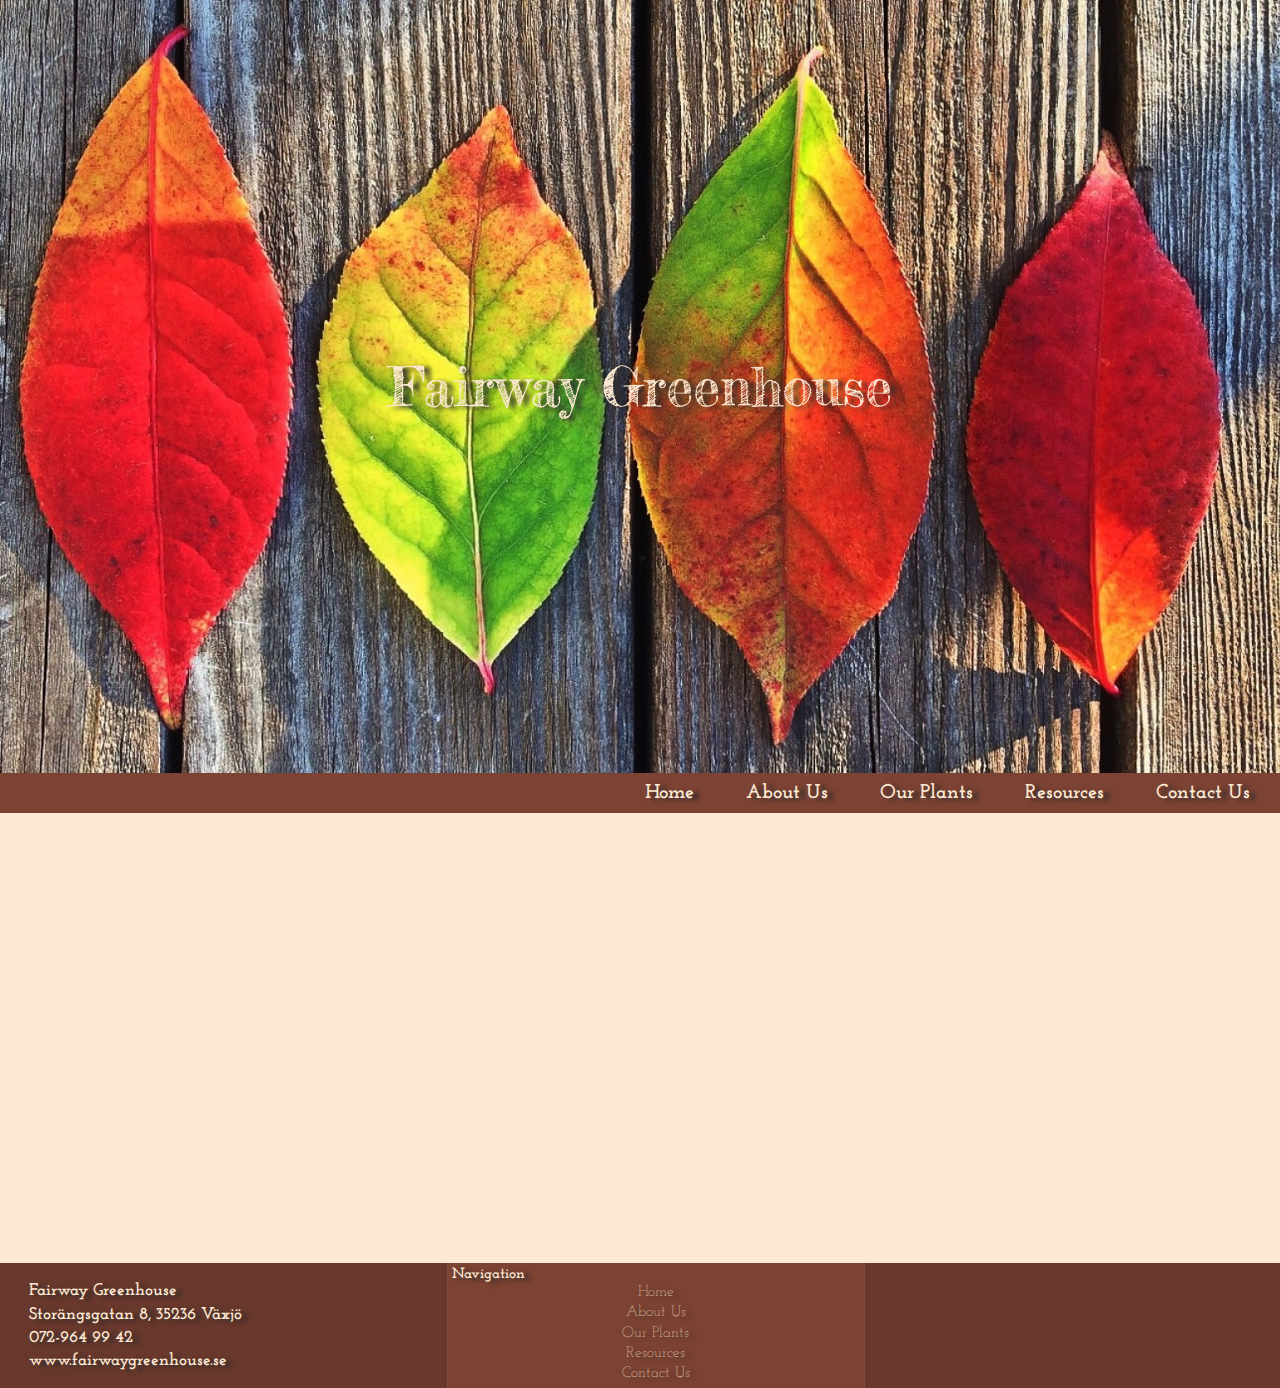
<file: index.html>
<!DOCTYPE html>
<html>

<head>
    <meta charset="utf-8" />
    <title>Fairway Greenhouse</title>
    <meta name="viewport" content="width=device-width, initial-scale=1">
    <link rel="stylesheet" type="text/css" media="screen" href="main.css" />
    <link href="https://fonts.googleapis.com/css?family=Fredericka+the+Great|Josefin+Slab" rel="stylesheet">
    <link rel="stylesheet" href="https://use.fontawesome.com/releases/v5.3.1/css/all.css" integrity="sha384-mzrmE5qonljUremFsqc01SB46JvROS7bZs3IO2EmfFsd15uHvIt+Y8vEf7N7fWAU" crossorigin="anonymous">
</head>

<body class="site">
    <header class="header-container">
        <img src="autumn-colorful-colors-33158.jpg" alt="A rainbow of colorful leaves" style="max-width: 100%; max-height: 100%; margin: auto; display: block;">
        <h1 class="header-text">Fairway Greenhouse</h1>
    </header>
    <nav>
        <div class="flex-container">
            <div class="nav-home navs">
                <i class="fa fa-leaf"></i>
                <a href="index.html">Home</a>
            </div>
            <div class="nav-about navs">
                <i class="fa fa-leaf"></i>
                <a href="about.html">About Us</a>
            </div>
            <div class="nav-plants navs">
                <i class="fa fa-leaf"></i>
                <a href="plants.html">Our Plants</a>
            </div>
            <div class="nav-links navs">
                <i class="fa fa-leaf"></i>
                <a href="links.html">Resources</a>
            </div>
            <div class="nav-contact navs">
                <i class="fa fa-leaf"></i>
                <a href="contact.html">Contact Us</a>
            </div>
        </div>
        <div class="flex-overlay"></div>
    </nav>
    <aside>

    </aside>
    <main class="site-content">

    </main>
    <footer class="footer-container">
        <div class="footer-left footer-grow">
            <p>
                <i class="fa fa-leaf footer-icons"></i>Fairway Greenhouse</p>
            <p>
                <i class="fa fa-map-marker footer-icons"></i> Storängsgatan 8, 35236 Växjö</p>
            <p>
                <i class="fa fa-phone footer-icons"></i>072-964 99 42</p>
            <p>
                <i class="fa fa-link footer-icons"></i>www.fairwaygreenhouse.se</p>
        </div>
        <div class="footer-middle footer-grow">
            <table class="table-links" style="width: 100%">
                <tr>
                    <th style="text-align: left;">Navigation</th>
                </tr>
                <tr>
                    <td><a href="index.html">Home</a></td>
                </tr>
                <tr>
                    <td><a href="about.html">About Us</a></td>
                </tr>
                <tr>
                    <td><a href="plants.html">Our Plants</a></td>
                </tr>
                <tr>
                    <td><a href="links.html">Resources</a></td>
                </tr>
                <tr>
                    <td><a href="contact.html">Contact Us</a></td>
                </tr>
            </table>
        </div>
        <div class="footer-right footer-grow footer-right-flex">
            <div><i class="fab fa-facebook social"></i></div>
            <div><i class="fab fa-twitter social"></i></div>
            <div><i class="fab fa-instagram social"></i></div>
            <div><i class="fab fa-pinterest"></i></div>
            <div><i class="fab fa-google-plus-g social"></i></div>
            <div><i class="fas fa-rss"></i></div>
            
        </div>
    </footer>
</body>

</html>
</file>
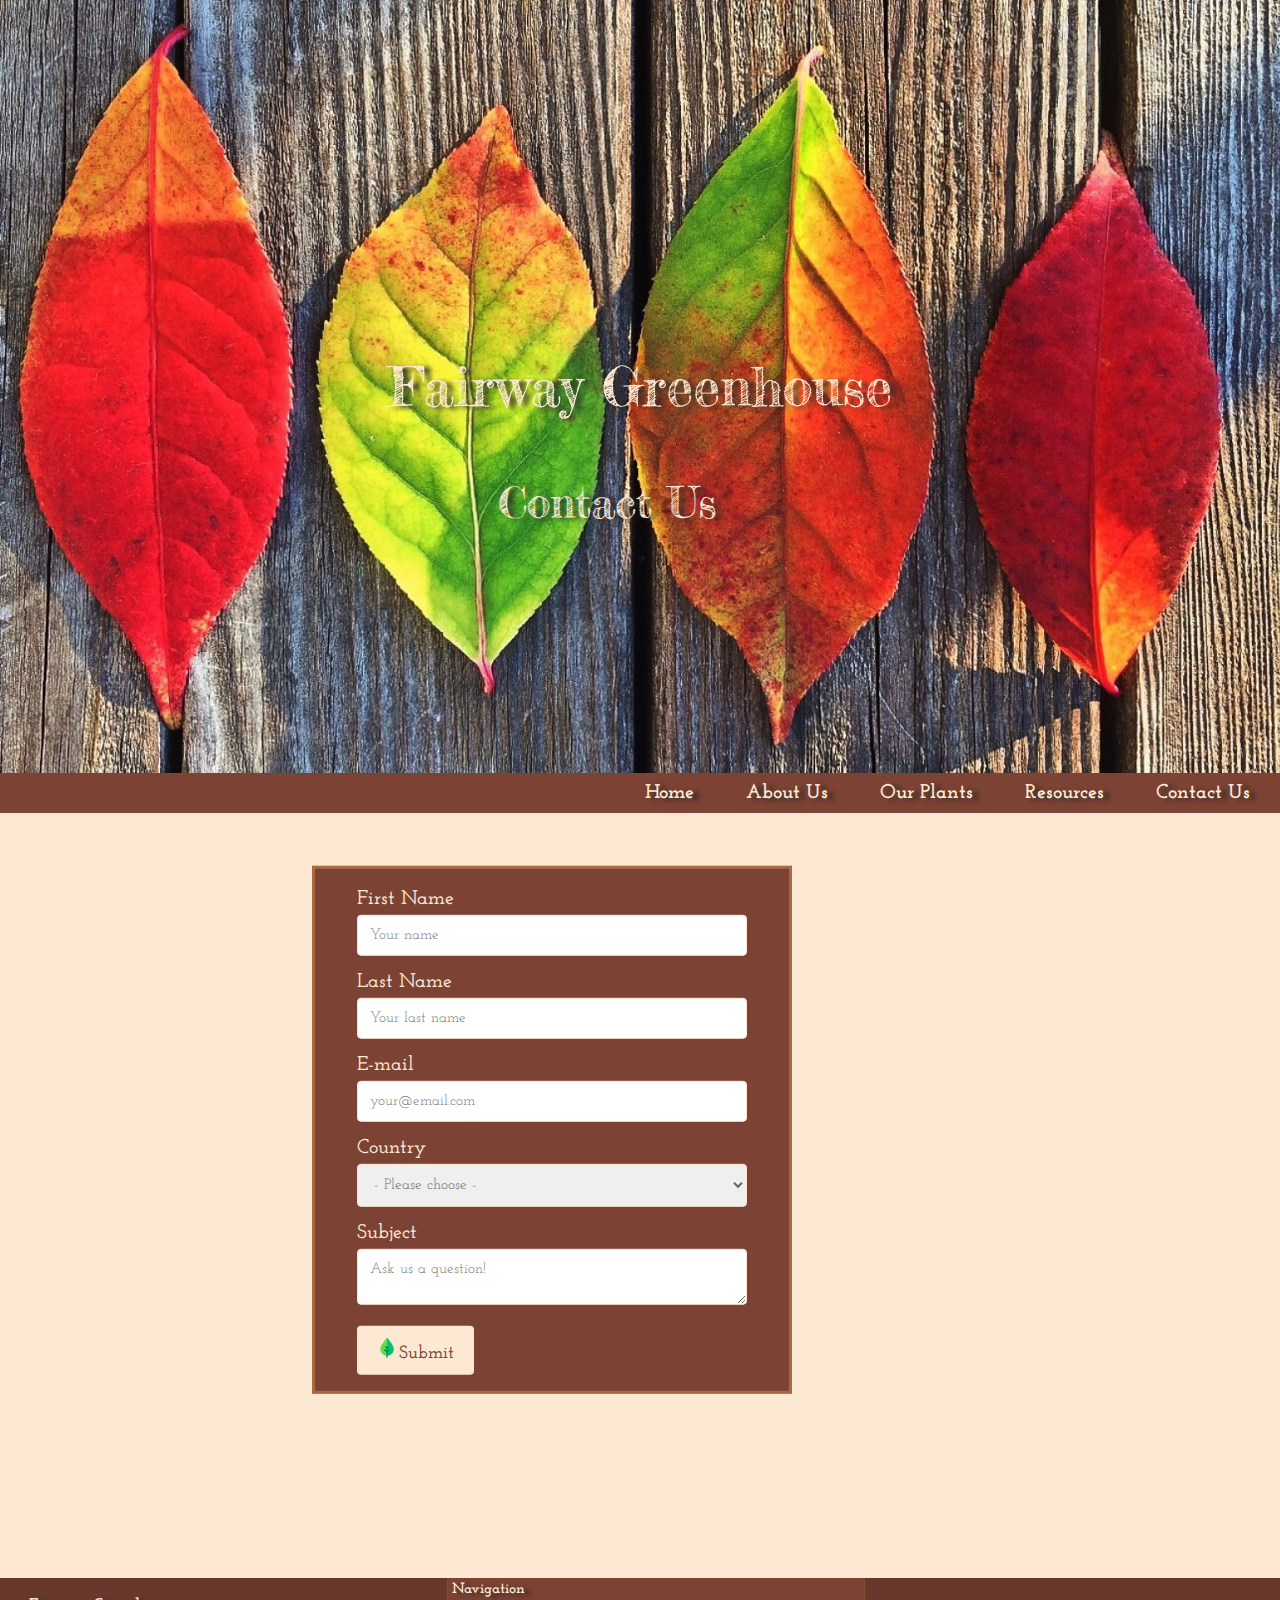
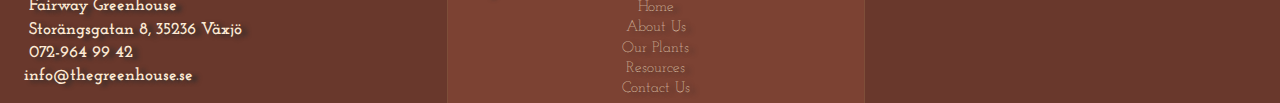
<file: contact.html>
<!DOCTYPE html>
<html>

<head>
    <meta charset="utf-8" />
    <title>Contact Us</title>
    <meta name="viewport" content="width=device-width, initial-scale=1">
    <link rel="stylesheet" type="text/css" media="screen" href="main.css" />
    <link href="https://fonts.googleapis.com/css?family=Fredericka+the+Great|Josefin+Slab" rel="stylesheet">
    <link rel="stylesheet" href="https://use.fontawesome.com/releases/v5.3.1/css/all.css" integrity="sha384-mzrmE5qonljUremFsqc01SB46JvROS7bZs3IO2EmfFsd15uHvIt+Y8vEf7N7fWAU"
        crossorigin="anonymous">
</head>

<body class="site">
    <header class="header-container">
        <img src="autumn-colorful-colors-33158.jpg" alt="A rainbow of colorful leaves" style="max-width: 100%; max-height: 100%; margin: auto; display: block;">
        <h1 class="header-text">Fairway Greenhouse</h1>
        <h3 class="header-contact">Contact Us</h3>
    </header>
    <nav>
        <div class="flex-container">
            <div class="nav-home navs">
                <i class="fa fa-leaf"></i>
                <a href="index.html#main">Home</a>
            </div>
            <div class="nav-about navs">
                <i class="fa fa-leaf"></i>
                <a href="about.html#main">About Us</a>
            </div>
            <div class="nav-plants navs">
                <i class="fa fa-leaf"></i>
                <a href="plants.html#main">Our Plants</a>
            </div>
            <div class="nav-links navs">
                <i class="fa fa-leaf"></i>
                <a href="links.html#main">Resources</a>
            </div>
            <div class="nav-contact navs">
                <i class="fa fa-leaf"></i>
                <a href="contact.html#main">Contact Us</a>
            </div>
        </div>
        <div class="flex-overlay"></div>
    </nav>
    <aside>

    </aside>
    <main class="site-content-contact" id="main">
        <div class="contact-container">
            <form class="contact-form">
                <label for="fname">First Name</label>
                <input type="text" name="firstname" id="fname" placeholder="Your name" required>
                <br>
                <label for="lname">Last Name</label>
                <input type="text" name="lastname" id="lname" placeholder="Your last name" required>
                <br>
                <label for="email">E-mail</label>
                <input type="email" name="email" id="email" placeholder="your@email.com" required>
                <br>
                <label for="country">Country</label>
                <select name="country" id="country" required>
                    <option value="">- Please choose -</option>
                    <option value="sweden">Sweden</option>
                    <option value="usa">USA</option>
                </select>
                <br>
                <label for="subject">Subject</label>
                <textarea name="subject" id="subject" placeholder="Ask us a question!" required></textarea>

                <button type="submit">
                    <img src="leaf.svg" style="height:20px; padding-right: 2px;">Submit</button>
            </form>
        </div>

    </main>
    <footer class="footer-container">
        <div class="footer-left footer-grow">
            <p>
                <i class="fa fa-leaf footer-icons"></i>Fairway Greenhouse</p>
            <p>
                <i class="fa fa-map-marker footer-icons"></i> Storängsgatan 8, 35236 Växjö</p>
            <p>
                <i class="fa fa-phone footer-icons"></i>072-964 99 42</p>
            <p>
                <i class="fas fa-envelope" style="padding-right: 5px;"></i> info@thegreenhouse.se</p>
        </div>
        <div class="footer-middle footer-grow">
            <table class="table-links" style="width: 100%">
                <tr>
                    <th style="text-align: left;">Navigation</th>
                </tr>
                <tr>
                    <td>
                        <a href="index.html#main">Home</a>
                    </td>
                </tr>
                <tr>
                    <td>
                        <a href="about.html#main">About Us</a>
                    </td>
                </tr>
                <tr>
                    <td>
                        <a href="plants.html#main">Our Plants</a>
                    </td>
                </tr>
                <tr>
                    <td>
                        <a href="links.html#main">Resources</a>
                    </td>
                </tr>
                <tr>
                    <td>
                        <a href="contact.html#main">Contact Us</a>
                    </td>
                </tr>
            </table>
        </div>
        <div class="footer-right footer-grow footer-right-flex">
            <div>
                <i class="fab fa-facebook social"></i>
            </div>
            <div>
                <i class="fab fa-twitter social"></i>
            </div>
            <div>
                <i class="fab fa-instagram social"></i>
            </div>
            <div>
                <i class="fab fa-pinterest"></i>
            </div>
            <div>
                <i class="fab fa-google-plus-g social"></i>
            </div>
            <div>
                <i class="fas fa-rss"></i>
            </div>

        </div>
    </footer>
</body>

</html>
</file>
<file: main.css>
* {
    box-sizing: border-box;
    margin: 0;
    padding: 0;

}

/* Changing link style  */
a {
    text-decoration-line: none;
    font-family: 'Josefin Slab', serif;
    color:  rgb(253, 233, 211);
    
}

/* Header containing flexbox navigation links */
.header-container {
    position: relative;
    font-size: 36px;
    
}

.header-text {
    position: absolute;
    top: 50%;
    left: 50%;
    transform: translate(-50%, -50%);
    font-family: 'Fredericka the Great', cursive;
    color: rgb(253, 233, 211);
    font-size: 1.5em;
    font-weight: normal;
    text-shadow: 6px 2px 4px rgb(44, 44, 44)   
}

.flex-container {
    display: flex;
    background-color: rgb(124, 66, 51);
    justify-content: flex-end;
    height: 40px;
}

.navs {
    margin-left: 20px;
    font-family: 'Josefin Slab', serif;
    color:  rgb(253, 233, 211);
    font-size: 20px;
    font-weight: bold;
    text-shadow: 6px 2px 4px rgb(44, 44, 44);
    padding: 10px;
}

.nav-contact {
    margin-right: 20px;

}

/* Show/Hide Font Awesome leaf icon on hover*/
.flex-container > div .fa-leaf {
    visibility: hidden;
    padding: 0px 6px;
    
}

.flex-container > div:hover .fa-leaf {
    visibility: visible;
}

/* Footer Sizing Magic with Flex Box @ philipwalton */
.site {
    display: flex;
    min-height: 100vh;
    flex-direction: column;
}

.site-content {
    flex: 1;
    min-height: 50vh;
    background-color: rgb(253, 233, 211);
}

/* Footer flex container*/
.footer-container {
    display: flex;
    flex-direction: row;
    flex: 1;
    background-color: rgb(124, 66, 51); 
}

.footer-grow {
    flex: 1 1;
}

/* Left footer panel with icons */

.footer-left {
    justify-content: flex-start;
    align-items: center;
    padding: 1rem; 
    background-color: rgb(105, 56, 44);  
    border-right: 1px solid rgba(182, 140, 96, 0.274);
}

.footer-left > p {
    font-family: 'Josefin Slab', serif;
    color:  rgb(253, 233, 211);
    font-size: 17px;
    font-weight: bold;
    padding: .2rem;
    text-shadow: 6px 2px 4px rgb(44, 44, 44);
}

.footer-icons {
    visibility: visible;
    padding-right: 10px;
}

/* Middle footer panel with links */

.footer-middle {
    justify-content: center;
   
}

.footer-middle > i {
    visibility: visible;
    height: 20%;
}

.table-links, td, tr {
    font-family: 'Josefin Slab', serif;
    color:  rgb(253, 233, 211);
    font-size: 15px;
    font-weight: 200;
    padding: .1rem;
    text-shadow: 6px 2px 4px rgb(44, 44, 44);
    text-align: center;
}

.table-links > tr {
    text-align: center;
}

/* Right footer panel with icons */

.footer-right {
    justify-content: flex-end;
    background-color: rgb(105, 56, 44);  
    border-left: 1px solid rgba(182, 140, 96, 0.274);
    
}

.footer-right-flex {
    display: flex;
    justify-content: center;
    align-items: center;
    flex: 1 1;
    flex-flow: row wrap;
}

.footer-right > div {
    color: rgb(253, 233, 211);
    font-size: 17px;
    font-weight: 100;
    padding: .5rem;
    text-shadow: 6px 2px 4px rgb(44, 44, 44);
}

/* All pages */

/* Home page */

.welcome-card-stick {
    display: flex;
    flex: 1;
    justify-content: center;
}

.welcome-card {
    height: 18rem;
    width: 36rem;
    background-color: rgb(124, 66, 51);
    transform: translate(8%, 12%);
    border: 3px solid rgba(243, 170, 87, 0.377);
    z-index: 1;

}

.welcome-card-text {
    font-family: 'Josefin Slab', serif;
    color:  rgb(253, 233, 211);
    font-size: 20px;
    font-weight: 600;
    padding: 1em;
}

/* About Us page */

.header-about {
    position: absolute;
    top: 65%;
    left: 50%;
    transform: translate(-65%, -50%);
    font-family: 'Fredericka the Great', cursive;
    color: rgb(253, 233, 211);
    font-size: 1.2em;
    font-weight: normal;
    text-shadow: 6px 2px 4px rgb(44, 44, 44)   

}

.about-card-stick {
    display: flex;
    flex: 1 1;
    justify-content: center;
}

.about-card {
    height: 22rem;
    width: 30rem;
    background-color: rgb(124, 66, 51);
    transform: translate(8%, 12%);
    border: 3px solid rgba(243, 170, 87, 0.377);
    z-index: 1;
    transform: translate(7%, 6%);

}

.about-card-text {
    font-family: 'Josefin Slab', serif;
    color:  rgb(253, 233, 211);
    font-size: 20px;
    font-weight: 600;
    padding: 1em;
}

.about-img-container {
    display: flex;
    flex-direction: column;
    flex: 1 1;
    align-items: flex-end;

}

.img-1 {
    transform: translate(0%, 15%);
}

/* Our Plants page */

.header-plants {
    position: absolute;
    top: 65%;
    left: 50%;
    transform: translate(-65%, -50%);
    font-family: 'Fredericka the Great', cursive;
    color: rgb(253, 233, 211);
    font-size: 1.2em;
    font-weight: normal;
    text-shadow: 6px 2px 4px rgb(44, 44, 44)   
}

.info-card-stick {
    display: flex;
    flex: 1;
    justify-content: flex-start;
}

.info-card {
    height: 11rem;
    width: 17rem;
    background-color: rgb(124, 66, 51);
    transform: translate(8%, 12%);
    border: 3px solid rgba(243, 170, 87, 0.377);
    z-index: 1;

}

.info-card-text {
    font-family: 'Josefin Slab', serif;
    color:  rgb(253, 233, 211);
    font-size: 20px;
    font-weight: 600;
    padding: 1em;
}

.table-container {
    display: flex;
    justify-content: flex-end;
    transform: translate(-9%, -11%);
}

.plant-table {
    background-color: rgb(124, 66, 51);
    border: 3px solid rgba(243, 170, 87, 0.377);
    width: 70%;
    
}

.head > td {
    font-size: 20px;
    font-weight: 600;
}

/* Resources page */

.site-content-links {
    flex: 1;
    min-height: 70vh;
    background-color: rgb(253, 233, 211);

}

.links-list {
    height: 24rem;
    width: 29rem;
    background-color: rgb(124, 66, 51);
    transform: translate(68%, 12%);
    border: 3px solid rgba(243, 170, 87, 0.377);
    font-family: 'Josefin Slab', serif;
    color:  rgb(253, 233, 211);
    font-size: 20px;
    font-weight: 600;
    padding: 1em;
    
}

.cute-images {
    display: flex;
    justify-content: center;
    flex: 1, 1;
}

.header-links {
    position: absolute;
    top: 65%;
    left: 50%;
    transform: translate(-65%, -50%);
    font-family: 'Fredericka the Great', cursive;
    color: rgb(253, 233, 211);
    font-size: 1.2em;
    font-weight: normal;
    text-shadow: 6px 2px 4px rgb(44, 44, 44)  

}

ul {
    list-style: none;

}

li {
    padding: .2em;
}

.inner-list {
    margin-left: 25px;
}

.inner-list:hover {
    background-color: rgba(184, 118, 74, 0.685);
    transition: .5s ease-in;
}

/* Contact Us page */

.site-content-contact {
    flex: 1;
    min-height: 85vh;
    background-color: rgb(253, 233, 211);
}

.header-contact {
    position: absolute;
    top: 65%;
    left: 50%;
    transform: translate(-65%, -50%);
    font-family: 'Fredericka the Great', cursive;
    color: rgb(253, 233, 211);
    font-size: 1.2em;
    font-weight: normal;
    text-shadow: 6px 2px 4px rgb(44, 44, 44);   
}

.contact-container {
    position: absolute;
    display: flex;
    justify-content: center;
    transform: translate(65%, 10%);
    background-color: rgb(124, 66, 51);
    border: 3px solid rgba(243, 170, 87, 0.377);
    height: 33rem;
    width: 30rem;
}

.contact-form {
    font-family: 'Josefin Slab', serif;
    color:  rgb(253, 233, 211);
    font-size: 20px;
    font-weight: 600;
    padding: 1em;
}

input[type=text], input[type=email], select, textarea {
    font-family: 'Josefin Slab', serif;
    font-size: 15px;
    font-weight: 400;
    width: 100%;
    padding: 12px;
    border: 1px solid rgb(253, 233, 211);
    border-radius: 4px;
    box-sizing: border-box;
    margin-top: 6px;
    margin-bottom: 16px;
    resize: vertical;
}

button {
    font-family: 'Josefin Slab', serif;
    font-weight: 600;
    font-size: 18px;
    background-color: rgb(253, 233, 211);
    color: rgb(124, 66, 51);
    padding: 12px 20px;
    border: none;
    border-radius: 4px;
    cursor: pointer;
}

button:hover {
    background-color: rgb(184, 108, 88); 
    color: rgb(253, 233, 211);
}

.img-leaf-con {
    position: absolute;
    display: flex;
    justify-content: flex-end;
    transform: translate(-65%, -50%);
}

select, option {
    color: rgb(102, 101, 101);
}

/* Media Queries */

@media only screen and (min-width: 532px) {
    .flex-container {
        flex-direction: row;
        position: sticky;
        top: 0;
    }
    .flex-vertical {
        display: none;
    }
}

@media only screen and (max-width: 536px) {
    .flex-container {
        position: absolute;
        flex-direction: column;
        align-items: flex-end;
        justify-content: stretch;
        height: 20px;
        width: 100%;
        z-index: 1;
    }
    .nav-contact {
        margin-right: 0px;
    }
    /*.flex-overlay {
        position: relative;
        background: rgb(124, 66, 51);
        height: 150px;
        width: 100px;
    
    }*/

    .navs {
        background-color: rgb(124, 66, 51);
        padding: 6px;
        
    }

}

@media only screen and (min-width: 1020px) {
        title {
            overflow-wrap: break-word;    
    }
}

@media only screen and (min-width: 1150px) {
    .footer-container {
        height: 8vh;
    }
}

@media only screen and (min-width: 1260px) {
    .footer-container {
        height: 10vh;
    }
}
</file>
